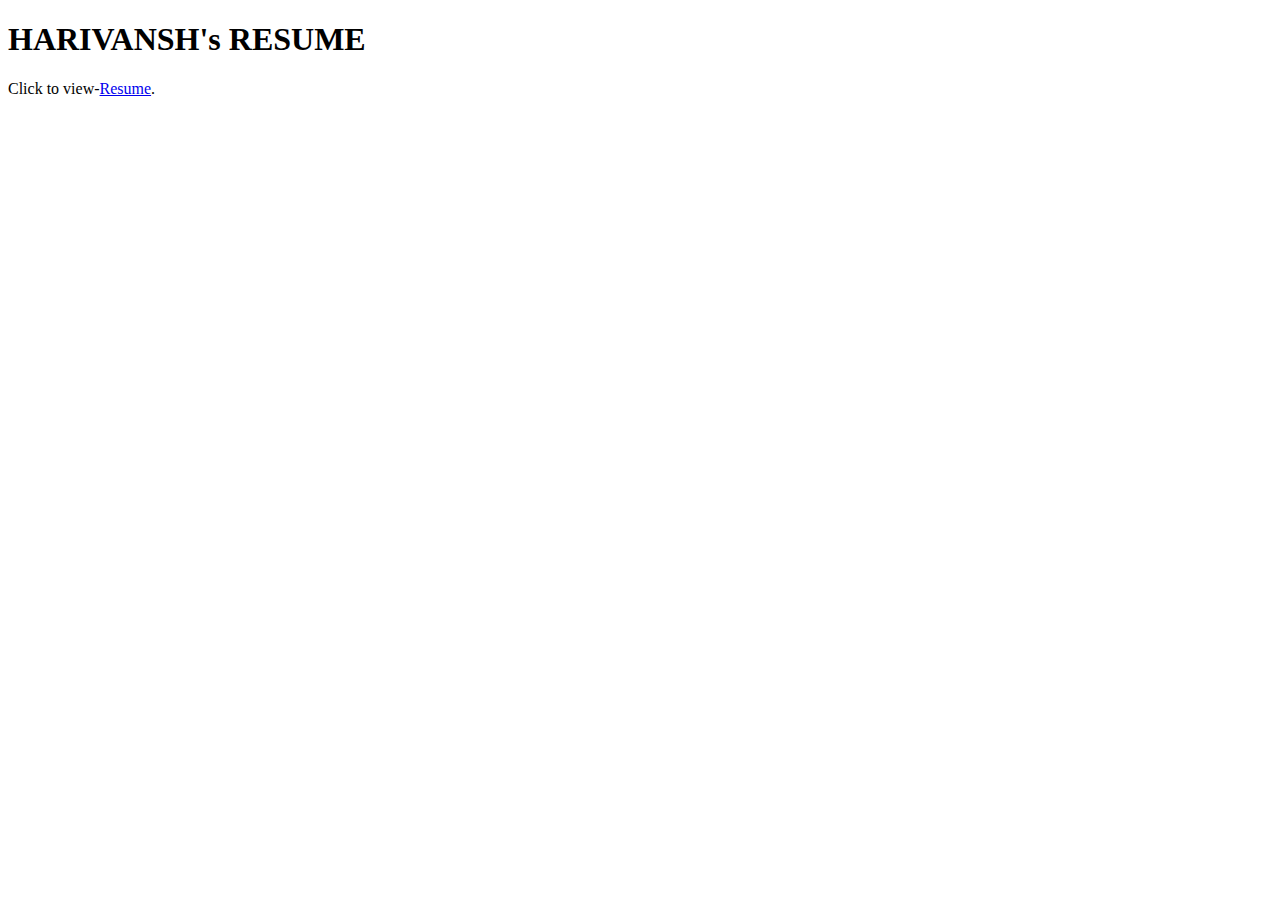
<file: resume.html>
<!DOCTYPE html>
<html>
  <head>
    <title>HARIVANSH's RESUME</title>
  </head>
  <body>
    <h1>HARIVANSH's RESUME</h1>
    <p>Click to view-<a href="https://drive.google.com/file/d/1yxdrZMHwfUGWh5n17o8IO1y6Ru1YQAhl/view?usp=sharing">Resume</a>.</p>
  </body>
</html>
</file>
